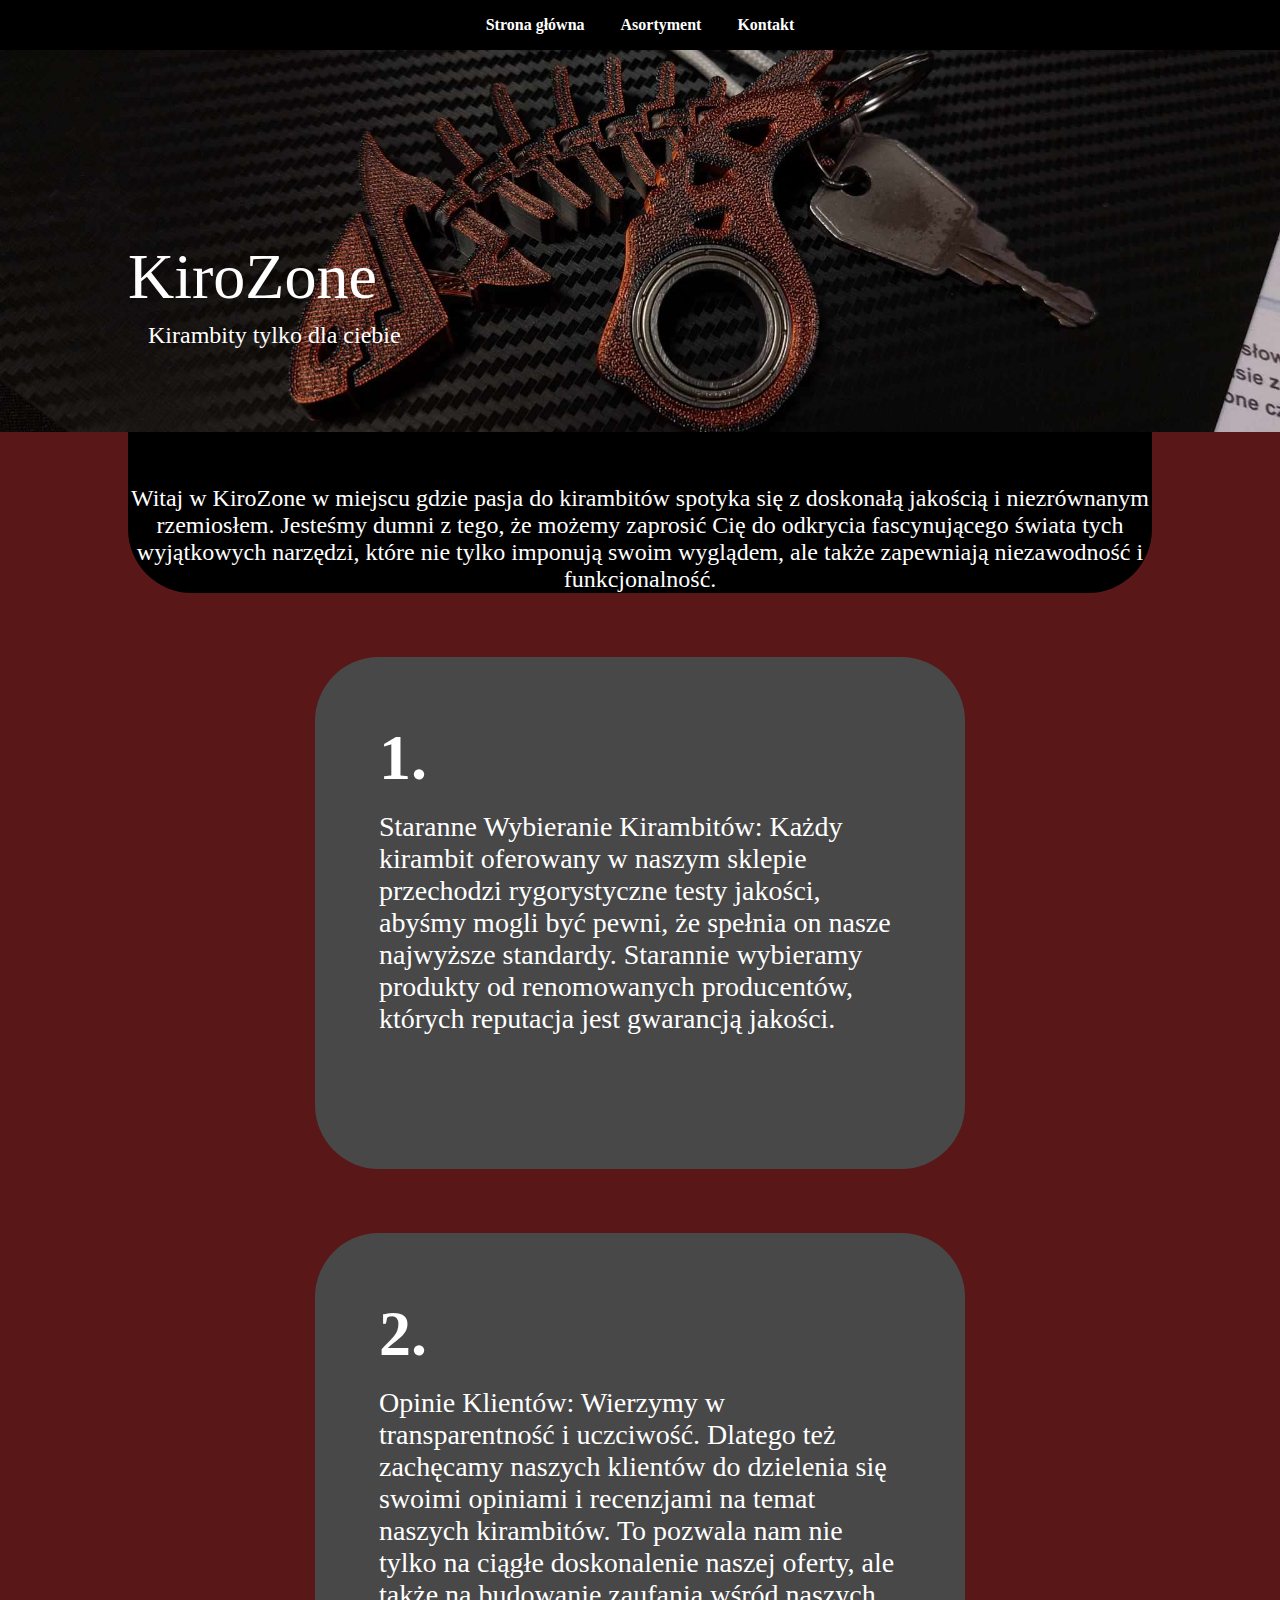
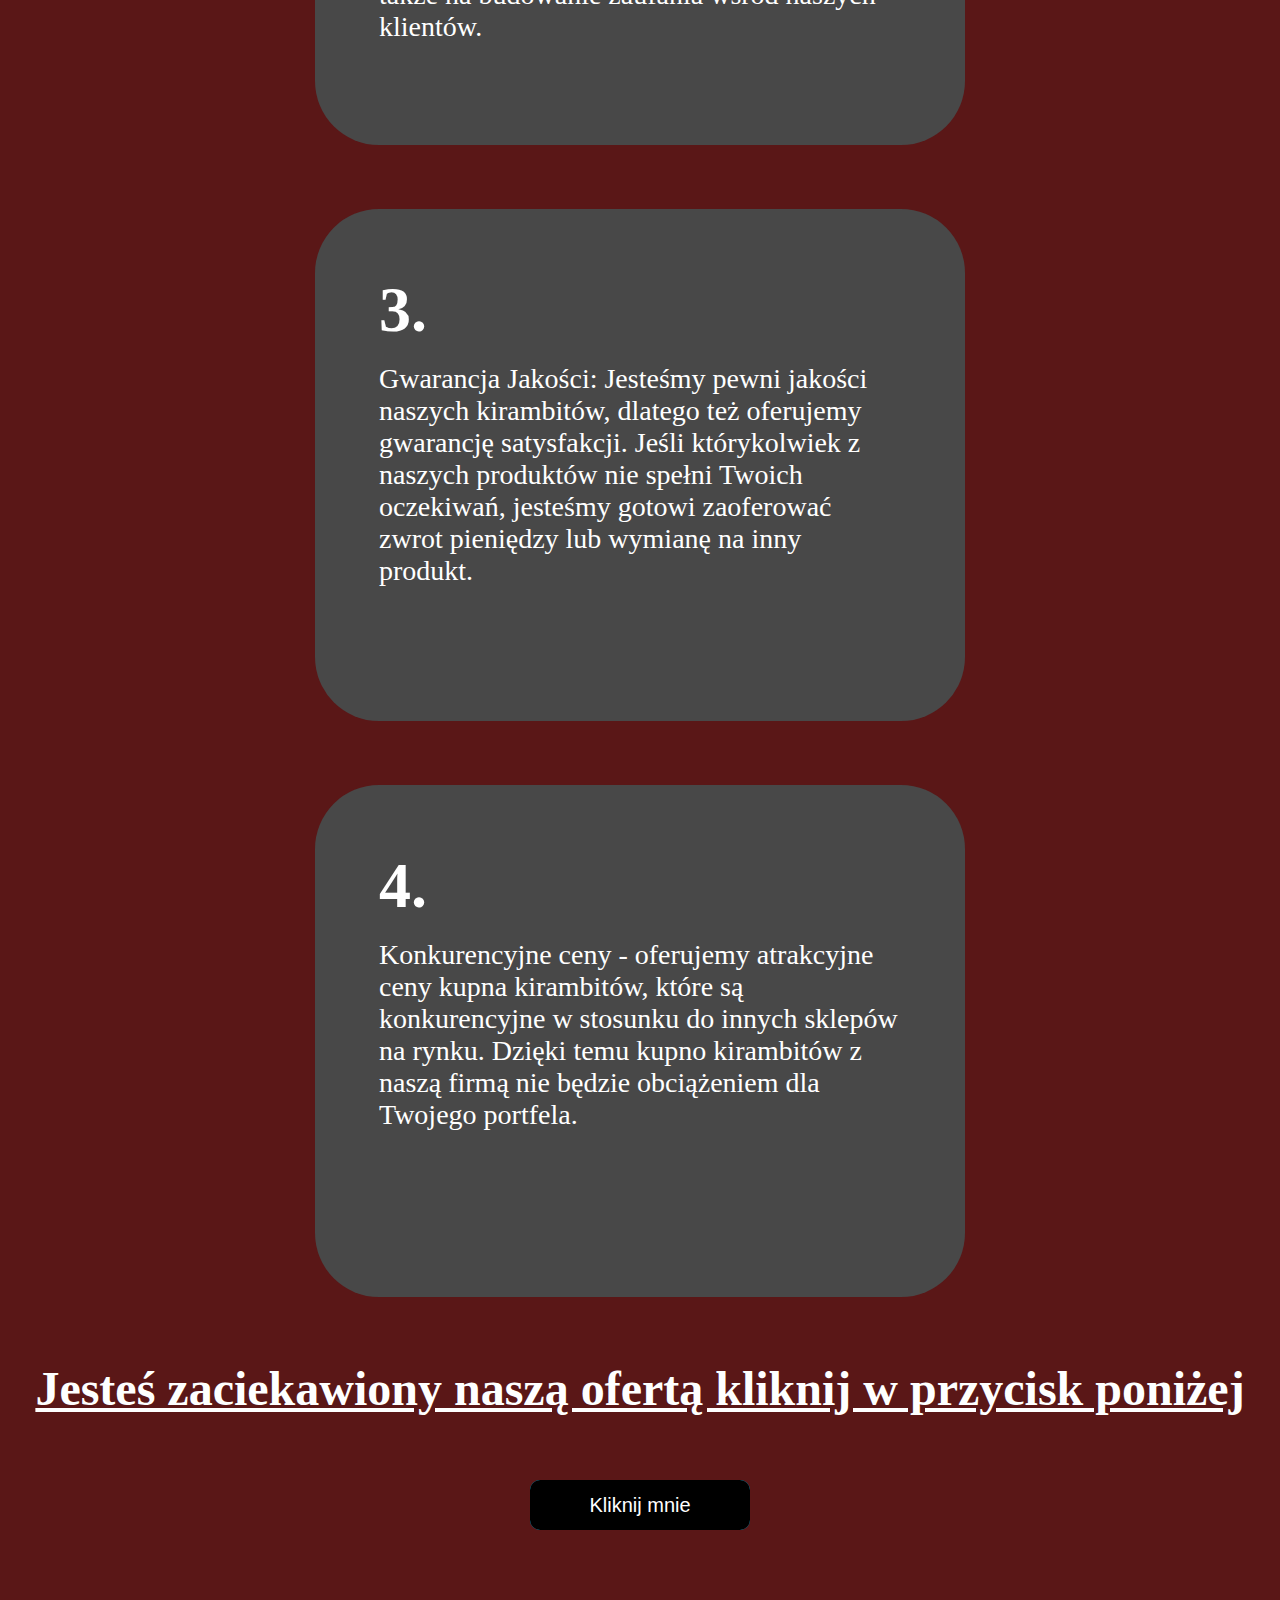
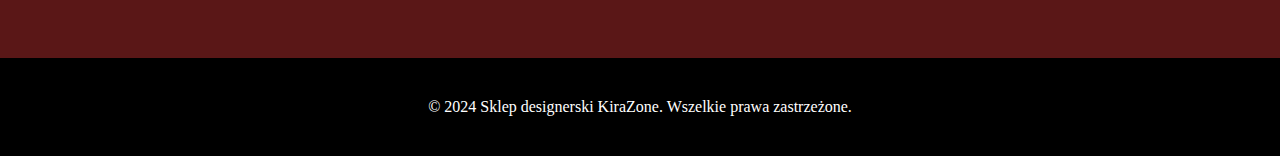
<file: index.html>
<!DOCTYPE html>
<html lang="pl">
<head>
    <meta charset="UTF-8">
    <title>Sklep desingnerski KiraZone</title>
    <link rel="stylesheet" href="style.css">
    <link rel="icon" href="img/favicon.ico" type="image/x-icon">
    <link rel="preconnect" href="https://fonts.googleapis.com">
    <link rel="preconnect" href="https://fonts.gstatic.com" crossorigin>
    <link href="https://fonts.googleapis.com/css2?family=Noto+Sans:wght@900&family=Roboto+Condensed:wght@700&display=swap" rel="stylesheet">
</head>
<body>
    <header>
        <input type="checkbox" id="menu-toggle"/>
        <label for="menu-toggle"></label>
        <nav>
            <ul>
                <li><a href="index.html">Strona główna</a></li>
                <li><a href="kira.html">Asortyment</a></li>
                <li><a href="kontact.html">Kontakt</a></li>
            </ul>
        </nav>
    </header>
    <main>
        <section>
            <div class="background">
                <img src="img/background.jpg" class="backgroundjpg" alt="">
            </div>
        </section>
        <section>
            <h1>KiroZone</h1>
            <h2>Kirambity tylko dla ciebie</h2>
        </section>
        <section>
            <h2 class="h2">Witaj w KiroZone w miejscu gdzie pasja do kirambitów spotyka się z doskonałą jakością i niezrównanym rzemiosłem. Jesteśmy dumni z tego, że możemy zaprosić Cię do odkrycia fascynującego świata tych wyjątkowych narzędzi, które nie tylko imponują swoim wyglądem, ale także zapewniają niezawodność i funkcjonalność.</h2>
        </section>
        <section>
           
            <div class="flex1">
                <div class="dlaczego1">
                    <p class="dlaczego1p">1.</p>
                    <p class="dlaczego1pp">Staranne Wybieranie Kirambitów: Każdy kirambit oferowany w naszym sklepie przechodzi rygorystyczne testy jakości, abyśmy mogli być pewni, że spełnia on nasze najwyższe standardy. Starannie wybieramy produkty od renomowanych producentów, których reputacja jest gwarancją jakości.</p>
                </div>
                <div class="dlaczego2">
                    <p class="dlaczego2p">2.</p>
                    <p class="dlaczego2pp">Opinie Klientów: Wierzymy w transparentność i uczciwość. Dlatego też zachęcamy naszych klientów do dzielenia się swoimi opiniami i recenzjami na temat naszych kirambitów. To pozwala nam nie tylko na ciągłe doskonalenie naszej oferty, ale także na budowanie zaufania wśród naszych klientów.</p>
                </div>
                <div class="dlaczego3">
                    <p class="dlaczego3p">3.</p>
                    <p class="dlaczego3pp">Gwarancja Jakości: Jesteśmy pewni jakości naszych kirambitów, dlatego też oferujemy gwarancję satysfakcji. Jeśli którykolwiek z naszych produktów nie spełni Twoich oczekiwań, jesteśmy gotowi zaoferować zwrot pieniędzy lub wymianę na inny produkt.</p>
                </div>
                <div class="dlaczego4">
                    <p class="dlaczego4p">4.</p>
                    <p class="dlaczego4pp">Konkurencyjne ceny - oferujemy atrakcyjne ceny kupna kirambitów, które są konkurencyjne w stosunku do innych sklepów na rynku. Dzięki temu kupno kirambitów z naszą firmą nie będzie obciążeniem dla Twojego portfela.</p>
                </div>
            </div>
        </section>
        <section>
            <p class="carsp">Jesteś zaciekawiony naszą ofertą kliknij w przycisk poniżej</p>
            <button id="button" class="glow-on-hover" type="button">Kliknij mnie</button>
            <script type="text/javascript">
                document.getElementById("button").onclick = function () {
                    location.href = "kira.html";
                };
            </script>
        </section>
    </main>
    <footer>
        <p>&copy; 2024 Sklep designerski KiraZone. Wszelkie prawa zastrzeżone.</p>
    </footer>
</body>
</html>
</file>
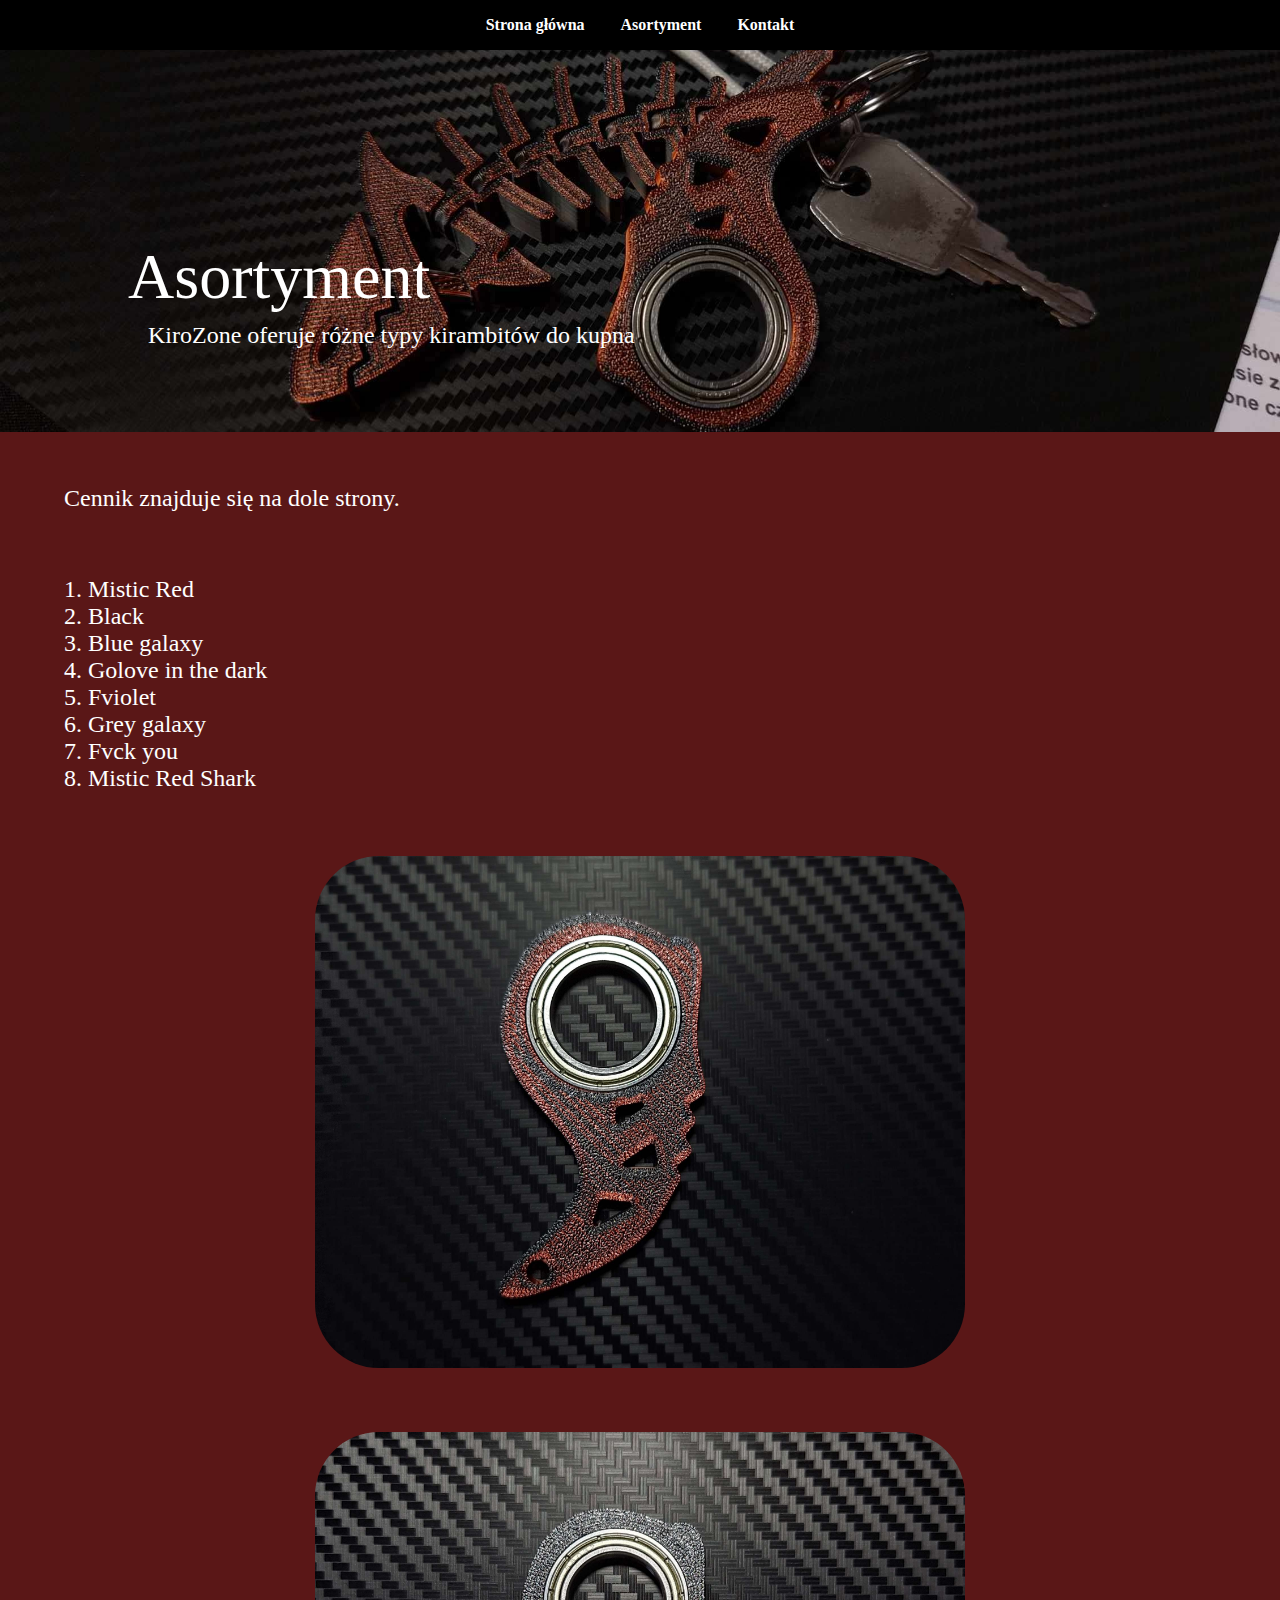
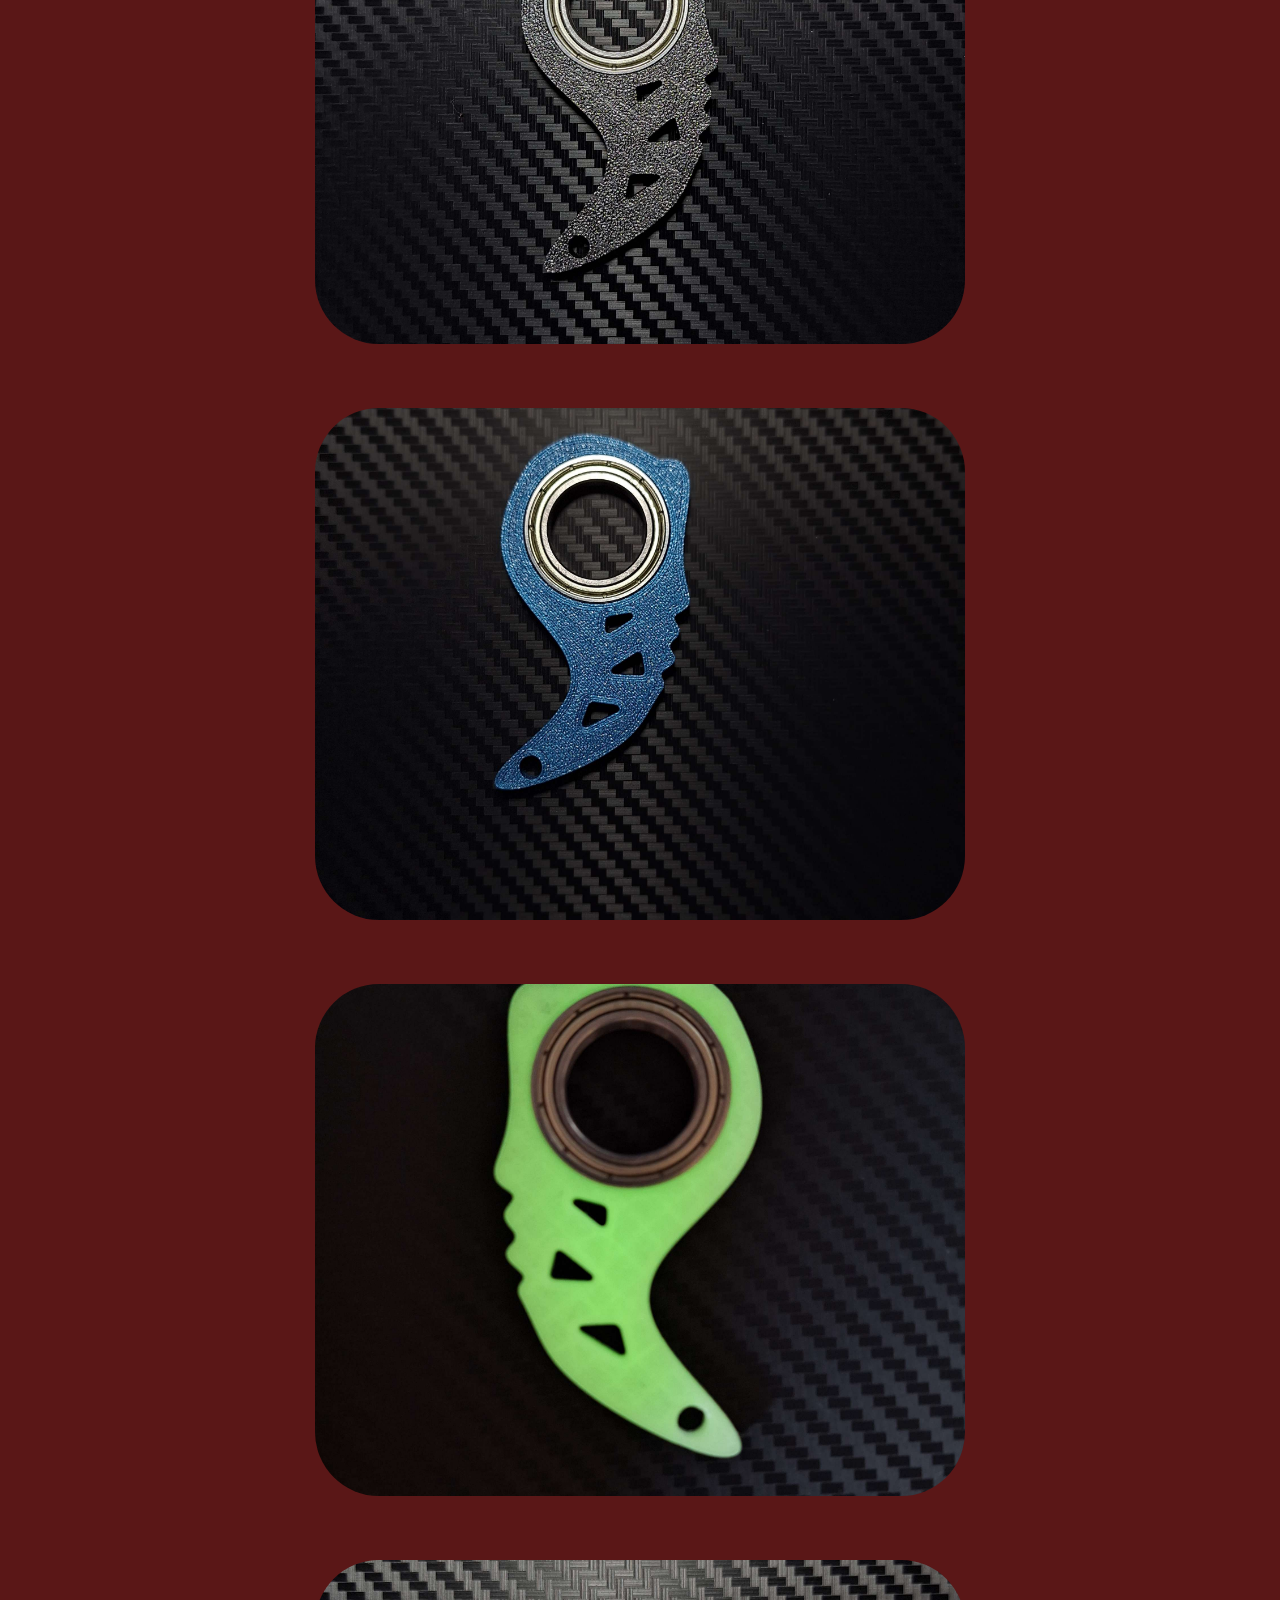
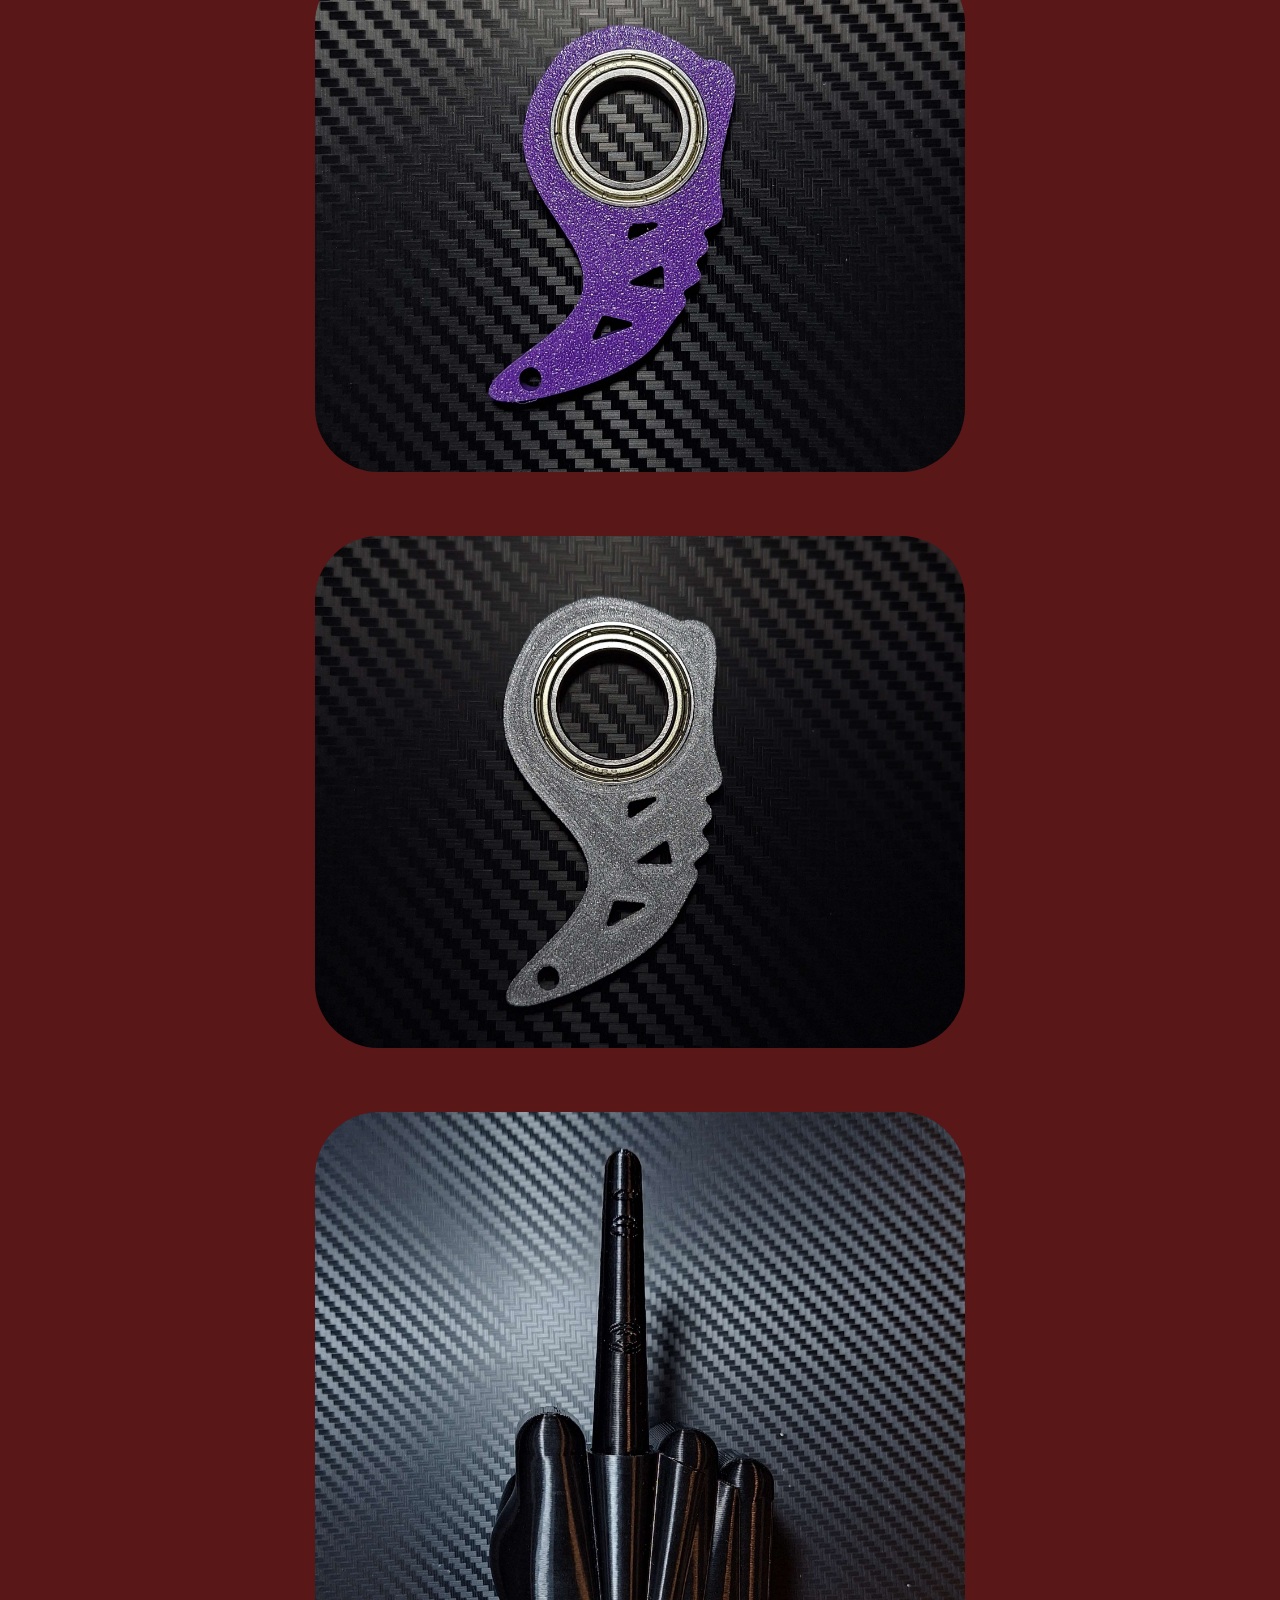
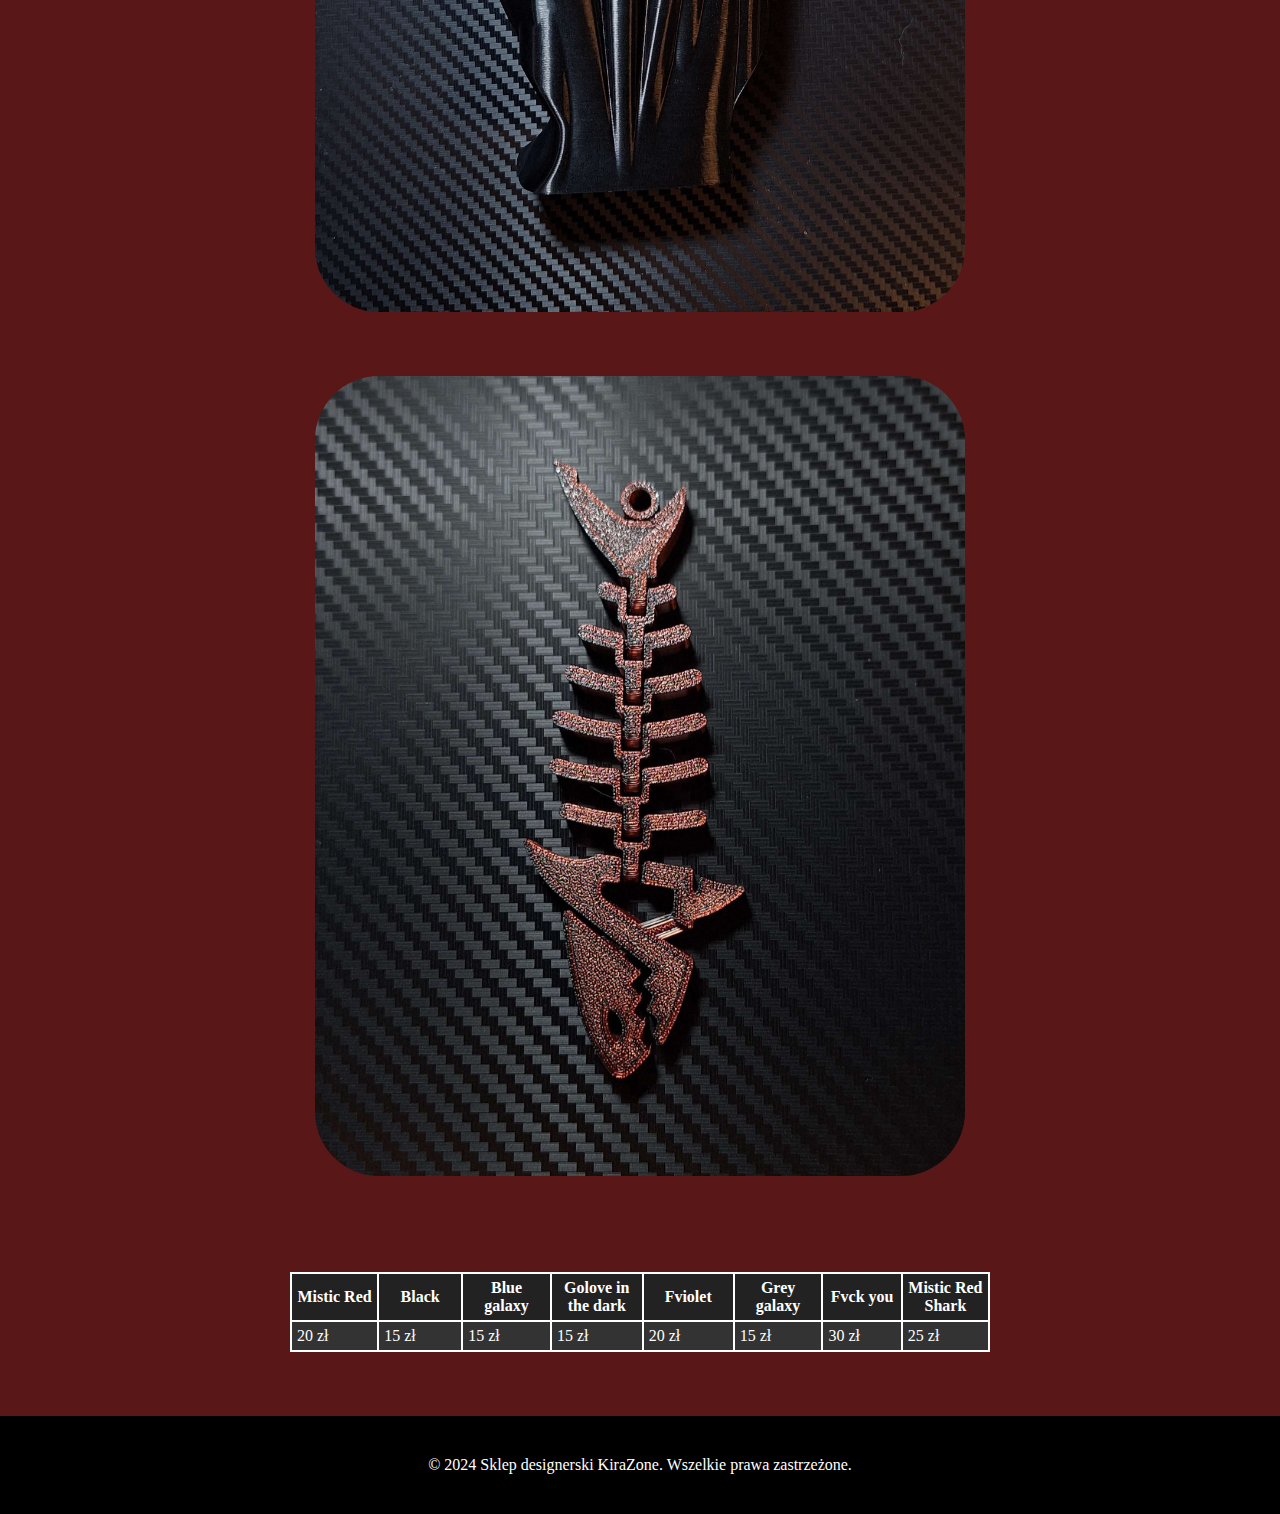
<file: kira.html>
<!DOCTYPE html>
<html lang="pl">
<head>
    <meta charset="UTF-8">
    <link rel="stylesheet" href="kira.css">
    <title>Asortyment</title>
</head>
<body>
    <header>
        <input type="checkbox" id="menu-toggle"/>
        <label for="menu-toggle"></label>
        <nav>
            <ul>
                <li><a href="index.html">Strona główna</a></li>
                <li><a href="kira.html">Asortyment</a></li>
                <li><a href="kontact.html">Kontakt</a></li>
            </ul>
        </nav>
    </header>
    <main>
        <section>
            <div class="background">
                <img src="img/background.jpg" class="backgroundjpg" alt="">
            </div>
        </section>
        <section>
            <h1>Asortyment</h1>
            <h2>KiroZone oferuje różne typy kirambitów do kupna</h2>
        </section>
        <section>
            <h2 class="h2cennik">Cennik znajduje się na dole strony.</h2>
            <p class="samochody">1. Mistic Red<br>2. Black<br>3. Blue galaxy<br>4. Golove in the dark<br>5. Fviolet<br>6. Grey galaxy<br>7. Fvck you<br>8. Mistic Red Shark</p>
        </section>
        <section>
            <div class="galeria">
                <div class="kira1">
                    <img class="kira1jpg" src="img/kira1.jpg" alt="">
                </div>
                <div class="kira2">
                    <img class="kira2jpg" src="img/kira2.jpg" alt="">
                </div>
                <div class="kira3">
                    <img class="kira3jpg" src="img/kira3.jpg" alt="">
                </div>
                <div class="kira4">
                    <img class="kira4jpg" src="img/kira4.jpg" alt="">
                </div>
                <div class="kira5">
                    <img class="kira5jpg" src="img/kira5.jpg" alt="">
                </div>
                <div class="kira6">
                    <img class="kira6jpg" src="img/kira6.jpg" alt="">
                </div>
                <div class="kira7">
                    <img class="kira7jpg" src="img/kira7.jpg" alt="">
               </div>
            <div class="kira8">
                <img class="kira8jpg" src="img/kira8.jpg" alt="">
            </div>
        </section>
        <section>
            <table class="tabelka">
                <thead>
                  <tr>
                    <th>Mistic Red</th>
                    <th>Black</th>
                    <th>Blue galaxy</th>
                    <th>Golove in the dark</th>
                    <th>Fviolet</th>
                    <th>Grey galaxy</th>
                    <th>Fvck you</th>
                    <th>Mistic Red Shark</th>
                  </tr>
                </thead>
                <tbody>
                  <tr>
                    <td>20 zł</td>
                    <td>15 zł</td>
                    <td>15 zł</td>
                    <td>15 zł</td>
                    <td>20 zł</td>
                    <td>15 zł</td>
                    <td>30 zł</td>
                    <td>25 zł</td>
                  </tr>
                 
                </tbody>
              </table>
        </section>
    </main>
    <footer>
        <p>&copy; 2024 Sklep designerski KiraZone. Wszelkie prawa zastrzeżone.</p>
    </footer>
</body>
</html>
</file>
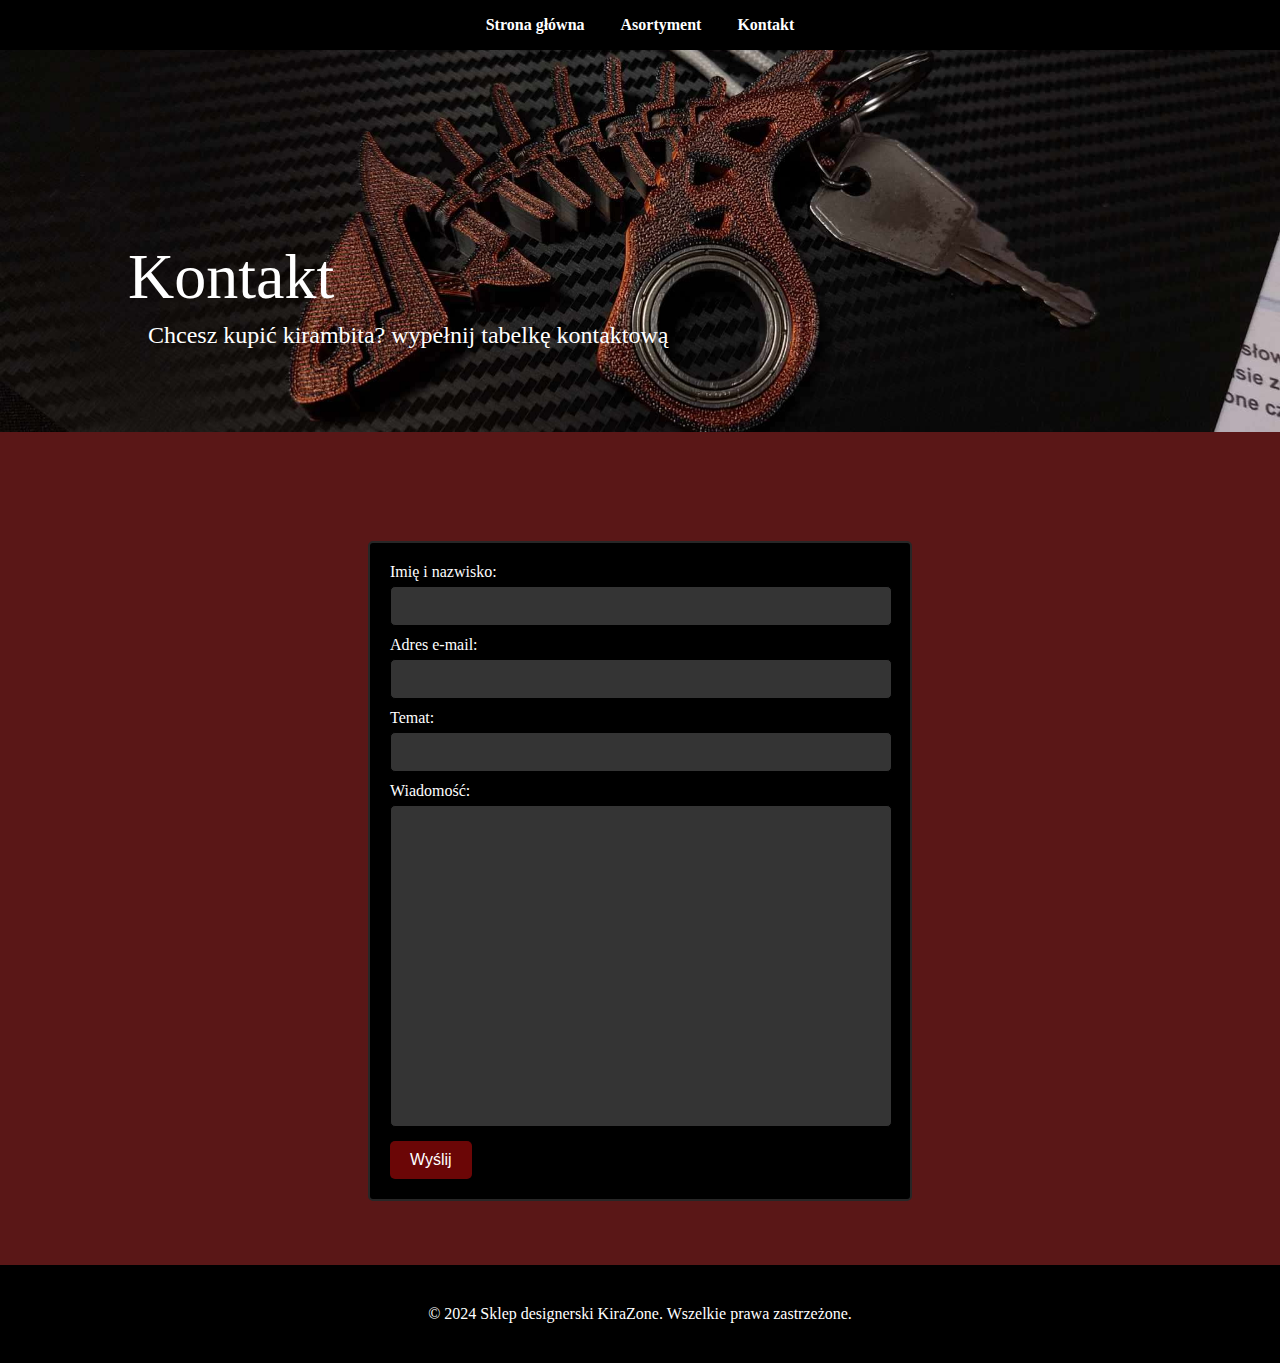
<file: kontact.html>
<!DOCTYPE html>
<html lang="pl">
<head>
    <meta charset="UTF-8">
    <link rel="stylesheet" href="kontact.css">
    <title>Kontakt</title>
</head>
<body>
    <header>
        <input type="checkbox" id="menu-toggle"/>
        <label class="menu" for="menu-toggle"></label>
        <nav>
            <ul>
                <li><a href="index.html">Strona główna</a></li>
                <li><a href="kira.html">Asortyment</a></li>
                <li><a href="kontact.html">Kontakt</a></li>
            </ul>
        </nav>
    </header>
    <main>
        <section>
            <div class="background">
                <img src="img/background.jpg" class="backgroundjpg" alt="">
            </div>
        </section>
        <section>
            <h1>Kontakt</h1>
            <h2>Chcesz kupić kirambita? wypełnij tabelkę kontaktową</h2>
        </section>
        <section>
            <form>
                <label for="name">Imię i nazwisko:</label>
                <input type="text" name="name" required>
                <label for="email">Adres e-mail:</label>
                <input type="email" name="email" required>
                <label for="subject">Temat:</label>
                <input type="text" name="subject" required>
                <label for="message">Wiadomość:</label>
                <textarea class="textarea" name="message" required></textarea>
                <input type="submit" value="Wyślij">
              </form>
        </section>
    </main>
    <footer>
        <p>&copy; 2024 Sklep designerski KiraZone. Wszelkie prawa zastrzeżone.</p>
    </footer>
</body>
</html>
</file>
<file: style.css>
* {
    margin: 0;
    padding: 0;
}
body {
    background-color: #5a1717;
}
nav {
    position: fixed;
    top: 0;
    left: 0;
    width: 100%;
    background-color: black;
}  
nav ul {
    list-style: none;
    margin: 0;
    padding: 0;
    text-align: center;
} 
nav ul li {
    display: inline-block;
} 
nav ul li a {
    display: block;
    padding: 16px;
    color: white;
    text-decoration: none;
    font-weight: bold;
    transition: all 0.2s ease-in-out;
} 
nav ul li a:hover {
    background-color: #333;
    color: white;
    transform: scale(1.1);
}
.background {
    width: 100%;
    height: 400px;
    margin-top: 32px;
}
.backgroundjpg {
    width: 100%;
    height: 400px;
    object-fit: cover;
    z-index: 1;
    
}
h1{
    color: white;
    margin-left: 128px;
    margin-top: -192px;
    font-weight: 1;
    opacity: 1;
    font-size: 64px;
}
h2{
    color: white;
    margin-left: 148px;
    margin-top: 8px;
    font-weight: 1;
}
footer {
    margin-top: 64px;
    background-color: #000000;
    color: #fff;
    padding: 40px;
    text-align: center;
    bottom: 0;
  }
  
footer p {
    text-align: center;
    width: 100%;;
    margin: 0;
    padding: 0;
  }
.h2 {
    
   
    padding-top: 128px;
    margin-left: 128px;
    border-radius: 64px;
    margin-right: 128px;
    text-align: center;
   
  
    background-color: #000000;
    
}
.flex1 {
    padding: 0;
    margin: 0;
    display: inline-flex;
    flex-wrap: wrap;
    justify-content: center;
    align-items: center;
    color: white;
}
.dlaczego1 {
    width: 650px;
    height: 512px;
    margin-top: 64px;
    background-color: #000000;
    border-radius: 64px;
}
.dlaczego1p {
    padding: 64px;
    font-size: 64px;
    font-weight: 700;
}
.dlaczego1pp {
    margin: 64px;
    margin-top: -48px;
    font-size: 28px;
}
.dlaczego2 {
    width: 650px;
    height: 512px;
    margin-top: 64px;
    margin-left: 128px;
    background-color: #000000;
    border-radius: 64px;
}
.dlaczego2p {
    padding: 64px;
    font-size: 64px;
    font-weight: 700;
}
.dlaczego2pp {
    margin: 64px;
    margin-top: -48px;
    font-size: 28px;
}
.dlaczego3 {
    width: 650px;
    height: 512px;
    margin-top: 64px;
    background-color: #000000;
    border-radius: 64px;
}
.dlaczego3p {
    padding: 64px;
    font-size: 64px;
    font-weight: 700;
}
.dlaczego3pp {
    margin: 64px;
    margin-top: -48px;
    font-size: 28px;
}
.dlaczego4 {
    width: 650px;
    height: 512px;
    margin-top: 64px;
    margin-left: 128px;
    background-color: #000000;
    border-radius: 64px;

}
.dlaczego4p {
    padding: 64px;
    font-size: 64px;
    font-weight: 700;
}
.dlaczego4pp {
    margin: 64px;
    margin-top: -48px;
    font-size: 28px;
}
.dlaczegomy {
    height: 96px;
    width: 512px;
    background-color: #000000;;
    border-radius: 25px;
    margin: auto;
    margin-top: 48px;
}
.dlaczegomyp {
    text-align: center;
    color: white;
    font-size: 64px;
    font-weight: 700;
    font-family: 'Noto Sans', sans-serif;
    font-family: 'Roboto Condensed', sans-serif;
    justify-content: center;
    line-height: 96px;
}
.ready {
    width: 300px;
    height: 300px;
    background-color: red;
    margin: 64px;
}
.cars {
    margin-top: 64px;
    height: 96px;
    width: 512px;
    border-radius: 25px;
    background-color: #fafafa;
    font-size: 64px;
    line-height: 96px;
    text-decoration: none;
    border: none;
    display: block;
    background: radial-gradient(circle, rgba(238,174,202,1) 0%, rgba(148,187,233,1) 100%);
}
.carsp {
    margin-top: 64px;
    text-align: center;
    color: #feffff;
    font-size: 48px;
    font-weight: 700;
    text-decoration: underline;
}
.glow-on-hover {
    width: 220px;
    height: 50px;
    border: none;
    outline: none;
    color: #fff;
    background: #00ccff;
    cursor: pointer;
    position: relative;
    z-index: 0;
    border-radius: 10px;
    font-size: 20px;
}
.glow-on-hover:before {
    content: '';
    position: absolute;
    top: -2px;
    left:-2px;
    background-size: 400%;
    z-index: -1;
    filter: blur(5px);
    width: calc(100% + 4px);
    height: calc(100% + 4px);
    animation: glowing 20s linear infinite;
    opacity: 0;
    transition: opacity .3s ease-in-out;
    border-radius: 10px;
}
.glow-on-hover:active {
    color: #00ccff
}
.glow-on-hover:active:after {
    background: transparent;
}
.glow-on-hover:hover:before {
    opacity: 1;
}
.glow-on-hover:after {
    z-index: -1;
    content: '';
    position: absolute;
    width: 100%;
    height: 100%;
    background: #000000;
    left: 0;
    top: 0;
    border-radius: 10px;
}
@keyframes glowing {
    0% { background-position: 0 0; }
    50% { background-position: 400% 0; }
    100% { background-position: 0 0; }
}
#button {
    display: block;
    margin: auto;
    align-items: center;
    margin-top: 64px;
    margin-bottom: 128px;
}
header {
    position: fixed;
    top: 0;
    left: 0;
    width: 100%;
    height: 50px;
    background-color: black;
    z-index: 1;
}
@media only screen
    and (device-width: 390px) 
    and (device-height: 844px) 
    and (-webkit-device-pixel-ratio: 3) {
label {
    position: absolute;
    top: 20px;
    right: 20px;
    width: 40px;
    height: 40px;
    cursor: pointer;
    background-color: transparent;
    border: none;
    z-index: 2;
    }
.h2 {
    margin-left: 64px;
    margin-right: 64px;
    }
.glow-on-hover {
    width: 440px;
    height: 100px;
    font-size: 48px;
    }
label::before {
    content: "";
    position: absolute;
    top: 15%;
    left: 50%;
    transform: translate(-50%, -50%);
    width: 30px;
    height: 3px;
    background-color: #fff;
    box-shadow:
      0 7px 0 0 #fff,
      0 14px 0 0 #fff;
    }
nav {
    position: fixed;
    top: 60px;
    left: -100%;
    width: 100%;
    height: calc(100% - 60px);
    background-color: black;
    transition: all 0.3s ease-in-out;
    z-index: 1;
    }
nav ul {
    display: flex;
    flex-direction: column;
    justify-content: center;
    align-items: center;
    height: 100%;
    }
nav li {
    margin: 10px 0;
    }
nav li a {
    color: #fff;
    text-decoration: none;
    font-size: 64px;
    margin-top: 100px;
    }
#menu-toggle:checked ~ nav {
    left: 0;
    }
#menu-toggle {
    height: 0;
    width: 0;
    }
}
@media (max-width: 768px) {
header {
    position: fixed;
    top: 0;
    left: 0;
    width: 100%;
    height: 60px;
    background-color: black;
    z-index: 1;
    }
label {
    position: absolute;
    top: 20px;
    right: 20px;
    width: 40px;
    height: 40px;
    cursor: pointer;
    background-color: transparent;
    border: none;
    z-index: 2;
    }
.h2 {
    margin-left: 64px;
    margin-right: 64px;
    }
.glow-on-hover {
    width: 440px;
    height: 100px;
    font-size: 48px;
    }
label::before {
    content: "";
    position: absolute;
    top: 15%;
    left: 50%;
    transform: translate(-50%, -50%);
    width: 30px;
    height: 3px;
    background-color: #fff;
    box-shadow:
      0 7px 0 0 #fff,
      0 14px 0 0 #fff;
    }
nav {
    position: fixed;
    top: 60px;
    left: -100%;
    width: 100%;
    height: calc(100% - 60px);
    background-color: black;
    transition: all 0.3s ease-in-out;
    z-index: 1;
    }
nav ul {
    display: flex;
    flex-direction: column;
    justify-content: center;
    align-items: center;
    height: 100%;
    }
nav li {
    margin: 10px 0;
    }
nav li a {
    color: #fff;
    text-decoration: none;
    font-size: 24px;
    }
#menu-toggle:checked ~ nav {
    left: 0;
    }
#menu-toggle {
    height: 0;
    width: 0;
    }
}
@media (max-width: 1427px) {
.flex1 {
    padding: 0;
    margin: 0;
    display: flex;
    flex-wrap: wrap;
    justify-content: center;
    align-items: center;
    color: white;
    }
.dlaczego1 {
    width: 650px;
    height: 512px;
    background-color: #484848;
    border-radius: 64px;
    align-items: center;
    margin: 0;
    margin-top: 64px;
    }
.dlaczego1p {
    padding: 64px;
    font-size: 64px;
    font-weight: 700;
    }
.dlaczego1pp {
    margin: 64px;
    margin-top: -48px;
    font-size: 28px;
    }
.dlaczego2 {
    width: 650px;
    height: 512px;
    background-color: #484848;
    border-radius: 64px;
    margin: 0;
    margin-top: 64px;
    }
.dlaczego2p {
    padding: 64px;
    font-size: 64px;
    font-weight: 700;
    }
.dlaczego2pp {
    margin: 64px;
    margin-top: -48px;
    font-size: 28px;
    }
.dlaczego3 {
    width: 650px;
    height: 512px;
    margin-top: 64px;
    background-color: #484848;
    border-radius: 64px;
    }
.dlaczego3p {
    padding: 64px;
    font-size: 64px;
    font-weight: 700;
    }
.dlaczego3pp {
    margin: 64px;
    margin-top: -48px;
    font-size: 28px;
    }
.dlaczego4 {
    width: 650px;
    height: 512px;
    background-color: #484848;
    border-radius: 64px;
    margin: 0;
    margin-top: 64px;
    }
.dlaczego4p {
    padding: 64px;
    font-size: 64px;
    font-weight: 700;
    }
.dlaczego4pp {
    margin: 64px;
    margin-top: -48px;
    font-size: 28px;
    }
}
</file>
<file: kira.css>
* {
    margin: 0;
    padding: 0;
}
body {
    background-color: #5a1717;
}
nav {
    position: fixed;
    top: 0;
    left: 0;
    width: 100%;
    background-color: black;
}
nav ul {
    list-style: none;
    margin: 0;
    padding: 0;
    text-align: center;
}
nav ul li {
    display: inline-block;
}
nav ul li a {
    display: block;
    padding: 16px;
    color: white;
    text-decoration: none;
    font-weight: bold;
    transition: all 0.2s ease-in-out;
}
nav ul li a:hover {
    background-color: #333;
    color: white;
    transform: scale(1.1);
}
.background {
    width: 100%;
    height: 400px;
    margin-top: 32px;
}
.backgroundjpg {
    width: 100%;
    height: 400px;
    object-fit: cover;
    z-index: 1;
   
}
h1{
    color: white;
    margin-left: 128px;
    margin-top: -192px;
    font-weight: 1;
    opacity: 1;
    font-size: 64px;
}
h2{
    color: white;
    margin-left: 148px;
    margin-top: 8px;
    font-weight: 1;
}
.h2cennik {
    padding-top: 128px;
    margin-left: 64px;
}
.samochody {
    color: white;
    margin-top: 64px;
    margin-left: 64px;
    font-size: 24px;
}
.galeria {
    padding: 0;
    margin: 0;
    display: inline-flex;
    flex-wrap: wrap;
    justify-content: space-around;
    align-items: center;
    color: white;
}
.kira1 {
    width: 650px;
    height: 512px;
    margin-top: 64px;
    border-radius: 64px;
}
.kira1jpg {
    width: 650px;
    height: 512px;
    border-radius: 64px;
    object-fit: cover;
    position: absolute;
    z-index: -1;
}
.kira2 {
    width: 650px;
    height: 512px;
    margin-top: 64px;
    border-radius: 64px;
}
.kira2jpg {
    width: 650px;
    height: 512px;
    border-radius: 64px;
    object-fit: cover;
    position: absolute;
    z-index: -1;
}
.kira3 {
    width: 650px;
    height: 512px;
    margin-top: 64px;
    border-radius: 64px;
}
.kira3jpg {
    width: 650px;
    height: 512px;
    border-radius: 64px;
    object-fit: cover;
    position: absolute;
    z-index: -1;
}
.kira4 {
    width: 650px;
    height: 512px;
    margin-top: 64px;
    border-radius: 64px;
}
.kira4jpg {
    width: 650px;
    height: 512px;
    border-radius: 64px;
    object-fit: cover;
    position: absolute;
    z-index: -1;
}
.kira5 {
    width: 650px;
    height: 512px;
    margin-top: 64px;
    border-radius: 64px;
}
.kira5jpg {
    width: 650px;
    height: 512px;
    border-radius: 64px;
    object-fit: cover;
    position: absolute;
    z-index: -1;
}
.kira6 {
    width: 650px;
    height: 512px;
    margin-top: 64px;
    border-radius: 64px;
}
.kira6jpg {
    width: 650px;
    height: 512px;
    border-radius: 64px;
    object-fit: cover;
    position: absolute;
    z-index: -1;
}
.kira7 {
    width: 650px;
    height: 800px;
    margin-top: 64px;
    border-radius: 64px;
}
.kira7jpg {
    width: 650px;
    height: 800px;
    border-radius: 64px;
    object-fit: cover;
    position: absolute;
    z-index: -1;
}
.kira8 {
    width: 650px;
    height: 800px;
    margin-top: 64px;
    border-radius: 64px;
}
.kira8jpg {
    width: 650px;
    height: 800px;
    border-radius: 64px;
    object-fit: cover;
    position: absolute;
    z-index: -1;
}
table.tabelka {
    align-items: center;
    margin: auto;
    margin-top: 96px;
    width: 700px;
    background-color: #333333;
    border-collapse: collapse;
    border-width: 2px;
    border-color: #FFFFFF;
    border-style: solid;
    color: #FFFFFF;
}
table.tabelka td, table.tabelka th {
    border-width: 2px;
    border-color: #FFFFFF;
    border-style: solid;
    padding: 5px;
    width: 300px;
} 
table.tabelka thead {
    background-color: #222222;
}
footer {
    margin-top: 64px;
    background-color: #000000;
    color: #fff;
    padding: 40px;
    text-align: center;
    bottom: 0;
}
  footer p {
    text-align: center;
    width: 100%;;
    margin: 0;
    padding: 0;
}
header {
    position: fixed;
    top: 0;
    left: 0;
    width: 100%;
    height: 50px;
    background-color: black;
    z-index: 1;
}
@media only screen
    and (device-width: 390px) 
    and (device-height: 844px) 
    and (-webkit-device-pixel-ratio: 3) {
label {
    position: absolute;
    top: 20px;
    right: 20px;
    width: 40px;
    height: 40px;
    cursor: pointer;
    background-color: transparent;
    border: none;
    z-index: 2;
    }
label::before {
    content: "";
    position: absolute;
    top: 15%;
    left: 50%;
    transform: translate(-50%, -50%);
    width: 30px;
    height: 3px;
    background-color: #fff;
    box-shadow:
      0 7px 0 0 #fff,
      0 14px 0 0 #fff;
    }
nav {
    position: fixed;
    top: 60px;
    left: -100%;
    width: 100%;
    height: calc(100% - 60px);
    background-color: black;
    transition: all 0.3s ease-in-out;
    z-index: 1;
    }
nav ul {
    display: flex;
    flex-direction: column;
    justify-content: center;
    align-items: center;
    height: 100%;
    } 
nav li {
    margin: 10px 0;
    }
nav li a {
    color: #fff;
    text-decoration: none;
    font-size: 64px;
    margin-top: 100px;
    }
#menu-toggle:checked ~ nav {
    left: 0;
    }
#menu-toggle {
    height: 0;
    width: 0;
    }
}
@media only screen and (max-width: 768px) {
header {
    position: fixed;
    top: 0;
    left: 0;
    width: 100%;
    height: 60px;
    background-color: black;
    z-index: 1;
    }
label {
    position: absolute;
    top: 20px;
    right: 20px;
    width: 40px;
    height: 40px;
    cursor: pointer;
    background-color: transparent;
    border: none;
    z-index: 2;
    }
label::before {
    content: "";
    position: absolute;
    top: 15%;
    left: 50%;
    transform: translate(-50%, -50%);
    width: 30px;
    height: 3px;
    background-color: #fff;
    box-shadow:
      0 7px 0 0 #fff,
      0 14px 0 0 #fff;
    }
nav {
    position: fixed;
    top: 60px;
    left: -100%;
    width: 100%;
    height: calc(100% - 60px);
    background-color: black;
    transition: all 0.3s ease-in-out;
    z-index: 1;
    }
nav ul {
    display: flex;
    flex-direction: column;
    justify-content: center;
    align-items: center;
    height: 100%;
    }   
nav li {
    margin: 10px 0;
    }
nav li a {
    color: #fff;
    text-decoration: none;
    font-size: 24px;
    }
#menu-toggle:checked ~ nav {
    left: 0;
    }
#menu-toggle {
    height: 0;
    width: 0;
    }
}
</file>
<file: kontact.css>
* {
    margin: 0;
    padding: 0;
}
body {
    background-color: #5a1717;
}
nav {
    position: fixed;
    top: 0;
    left: 0;
    width: 100%;
    background-color: black;
} 
nav ul {
    list-style: none;
    margin: 0;
    padding: 0;
    text-align: center;
} 
nav ul li {
    display: inline-block;
}
nav ul li a {
    display: block;
    padding: 16px;
    color: white;
    text-decoration: none;
    font-weight: bold;
    transition: all 0.2s ease-in-out;
}
nav ul li a:hover {
    background-color: #333;
    color: white;
    transform: scale(1.1);
}
footer {
    margin-top: 64px;
    background-color: #000000;
    color: #fff;
    padding: 40px;
    text-align: center;
    bottom: 0;
} 
  footer p {
    text-align: center;
    width: 100%;;
    margin: 0;
    padding: 0;
}
header {
    position: fixed;
    top: 0;
    left: 0;
    width: 100%;
    height: 50px;
    background-color: black;
    z-index: 1;
}
@media only screen
    and (device-width: 390px) 
    and (device-height: 844px) 
    and (-webkit-device-pixel-ratio: 3) {
.menu {
    position: absolute;
    top: 20px;
    right: 20px;
    width: 40px;
    height: 40px;
    cursor: pointer;
    background-color: transparent;
    border: none;
    z-index: 2;
    }
.menu::before {
    content: "";
    position: absolute;
    top: 15%;
    left: 50%;
    transform: translate(-50%, -50%);
    width: 30px;
    height: 3px;
    background-color: #fff;
    box-shadow:
      0 7px 0 0 #fff,
      0 14px 0 0 #fff;
    }
nav {
    position: fixed;
    top: 60px;
    left: -100%;
    width: 100%;
    height: calc(100% - 60px);
    background-color: black;
    transition: all 0.3s ease-in-out;
    z-index: 1;
    }    
nav ul {
    display: flex;
    flex-direction: column;
    justify-content: center;
    align-items: center;
    height: 100%;
    }  
nav li {
    margin: 10px 0;
    }
nav li a {
    color: #fff;
    text-decoration: none;
    font-size: 24px;
    }
#menu-toggle:checked ~ nav {
    left: 0;
    }
#menu-toggle {
    height: 0;
    width: 0;
    }
}
.background {
    width: 100%;
    height: 400px;
    margin-top: 32px;
}
.backgroundjpg {
    width: 100%;
    height: 400px;
    object-fit: cover;
    z-index: 1;
    
}
h1{
    color: white;
    margin-left: 128px;
    margin-top: -192px;
    font-weight: 1;
    opacity: 1;
    font-size: 64px;
}
h2{
    color: white;
    margin-left: 148px;
    margin-top: 8px;
    font-weight: 1;
}
form {
    max-width: 500px;
    margin: auto;
    padding: 20px;
    border: 2px solid #272727;
    border-radius: 5px;
    margin-top: 192px;
    background-color: #000000;
    color: white;
    align-items: center;
}
label {
    display: block;
    margin-bottom: 5px;
}
input[type="text"],
input[type="email"],
textarea {
    width: 96%;
    padding: 10px;
    margin-bottom: 10px;
    border: 1px solid #000000;
    border-radius: 5px;
    font-size: 16px;
    resize: none;
    background-color: #343434;
}
  input[type="submit"] {
    background-color: #6b0606;
    color: white;
    padding: 10px 20px;
    border: none;
    border-radius: 5px;
    font-size: 16px;
    cursor: pointer;
}
input[type="submit"]:hover {
    background-color: #3e8e41;
}
.textarea {
    height: 300px;
}
@media only screen
    and (device-width: 390px) 
    and (device-height: 844px) 
    and (-webkit-device-pixel-ratio: 3) {
header {
    position: fixed;
    top: 0;
    left: 0;
    width: 100%;
    height: 60px;
    background-color: black;
    z-index: 1;
    }
.menu {
    position: absolute;
    top: 20px;
    right: 20px;
    width: 40px;
    height: 40px;
    cursor: pointer;
    background-color: transparent;
    border: none;
    z-index: 2;
    }
.menu::before {
    content: "";
    position: absolute;
    top: 15%;
    left: 50%;
    transform: translate(-50%, -50%);
    width: 30px;
    height: 3px;
    background-color: #fff;
    box-shadow:
      0 7px 0 0 #fff,
      0 14px 0 0 #fff;
    }
nav {
    position: fixed;
    top: 60px;
    left: -100%;
    width: 100%;
    height: calc(100% - 60px);
    background-color: black;
    transition: all 0.3s ease-in-out;
    z-index: 1;
    } 
nav ul {
    display: flex;
    flex-direction: column;
    justify-content: center;
    align-items: center;
    height: 100%;
    } 
nav li {
    margin: 10px 0;
    }
nav li a {
    color: #fff;
    text-decoration: none;
    font-size: 64px;
    margin-top: 100px;
    }
#menu-toggle:checked ~ nav {
    left: 0;
    }
#menu-toggle {
    height: 0;
    width: 0;
    }
}
@media only screen and (max-width: 768px) {
header {
    position: fixed;
    top: 0;
    left: 0;
    width: 100%;
    height: 60px;
    background-color: black;
    z-index: 1;
    }
.menu {
    position: absolute;
    top: 20px;
    right: 20px;
    width: 40px;
    height: 40px;
    cursor: pointer;
    background-color: transparent;
    border: none;
    z-index: 2;
    }
.menu::before {
    content: "";
    position: absolute;
    top: 15%;
    left: 50%;
    transform: translate(-50%, -50%);
    width: 30px;
    height: 3px;
    background-color: #fff;
    box-shadow:
      0 7px 0 0 #fff,
      0 14px 0 0 #fff;
    }
nav {
    position: fixed;
    top: 60px;
    left: -100%;
    width: 100%;
    height: calc(100% - 60px);
    background-color: black;
    transition: all 0.3s ease-in-out;
    z-index: 1;
    }
nav ul {
    display: flex;
    flex-direction: column;
    justify-content: center;
    align-items: center;
    height: 100%;
    }
nav li {
    margin: 10px 0;
    }
nav li a {
    color: #fff;
    text-decoration: none;
    font-size: 24px;
    }
#menu-toggle:checked ~ nav {
    left: 0;
    }
#menu-toggle {
    height: 0;
    width: 0;
    }
}
</file>
